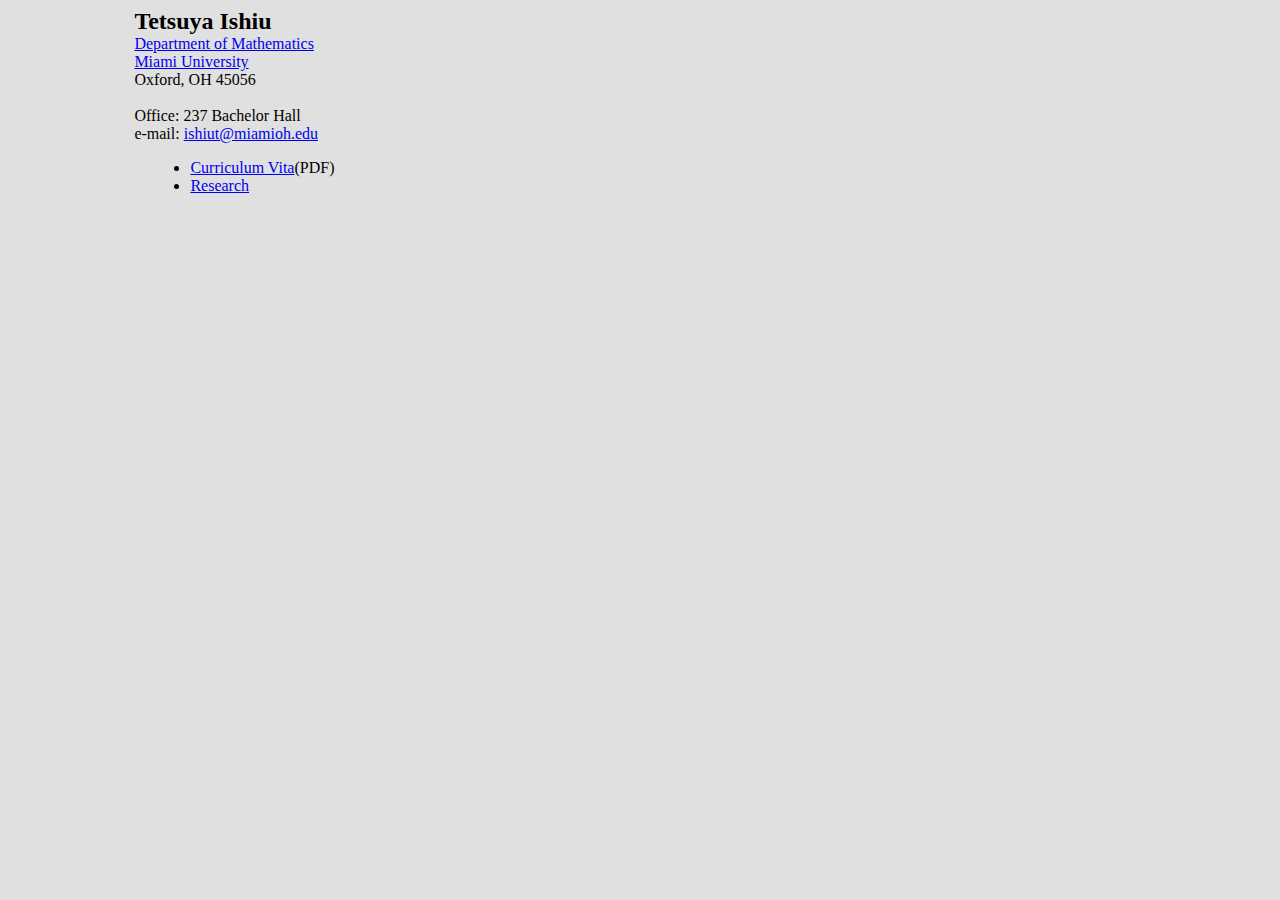
<file: index.html>
<!DOCTYPE HTML PUBLIC "-//W3C//DTD HTML 4.01 Transitional//EN">
<html>
<head>
  <title>Tetsuya Ishiu's Home Page</title>
  <meta http-equiv="content-type"
 content="text/html; charset=iso-8859-1">
  <meta name="Author" content="Tetsuya Ishiu">
  <link rel="stylesheet" type="text/css" href="math.css">
</head>
<body>
  <div class="normal">
    <font size="+2"><b>Tetsuya Ishiu</b></font><br>
    <a href="http://www.cas.miamioh.edu/math/">
      Department of Mathematics</a><br>
    <a href="http://www.miamioh.edu/">Miami University</a><br>
    Oxford, OH 45056<br><br>
    Office: 237 Bachelor Hall<br>
    e-mail: <a href="mailto:ishiut@miamioh.edu">ishiut@miamioh.edu</a>
  </div>
  <div class="normal">
    <ul>
      <li><a href="vitae.pdf">Curriculum Vita</a>(PDF)</li>
      <li><a href="research.html">Research</a></li>
    </ul>
  </div>
</body>
</html>
</file>
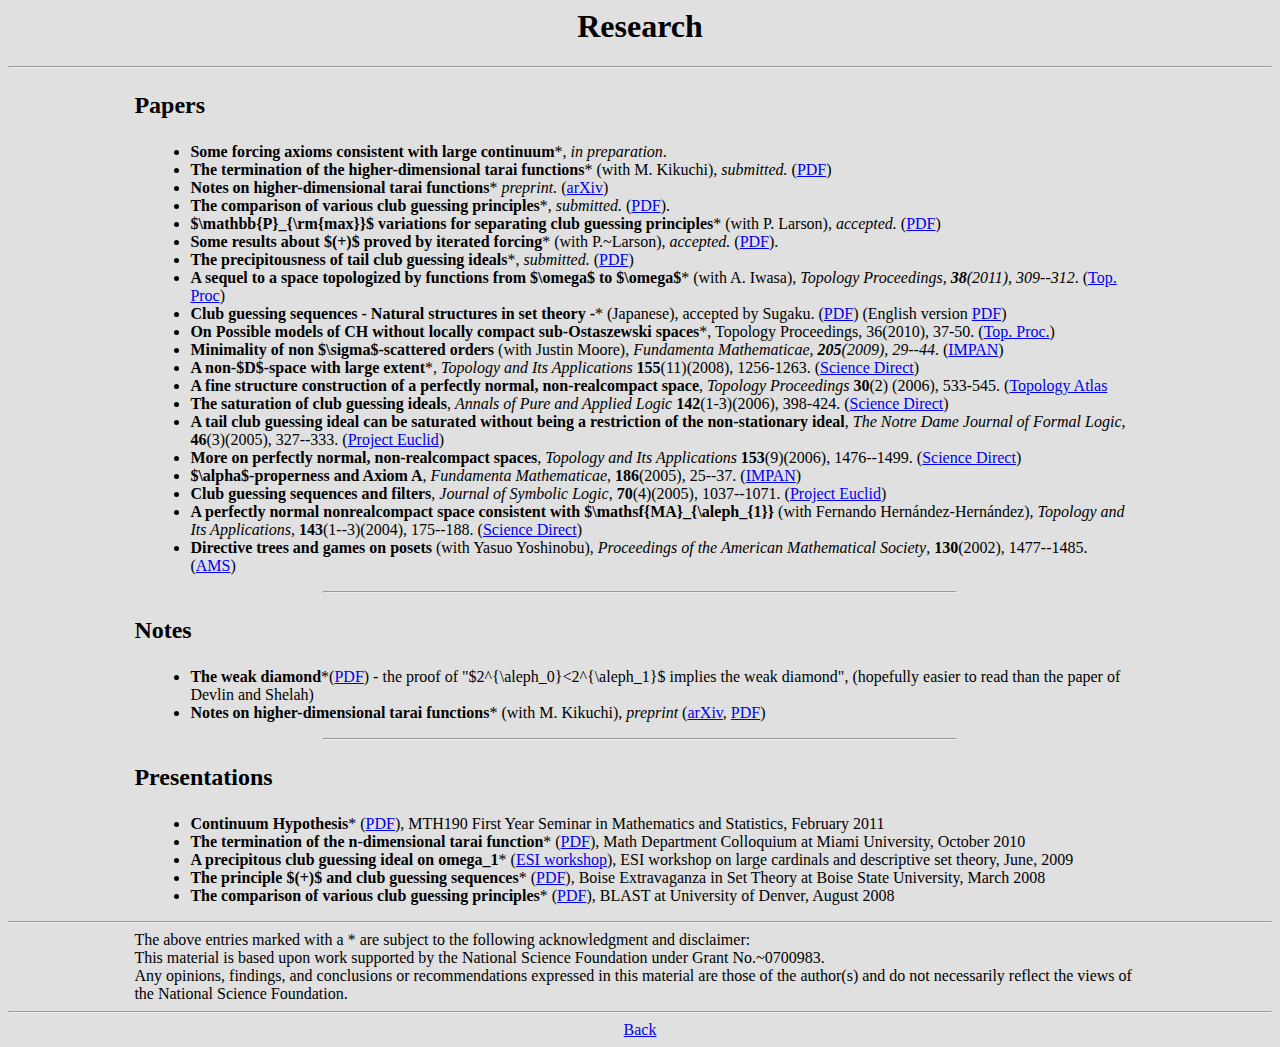
<file: research.html>
<!DOCTYPE HTML PUBLIC "-//W3C//DTD HTML 4.01 Transitional//EN">
<html>
  <head>
    <title>Research</title>
    <meta name="Author" content="Tetsuya Ishiu">
    <meta http-equiv="content-type" content="text/html; charset=iso-8859-1">
    <link rel="stylesheet" type="text/css" href="math.css"></head><body>
    <h1>Research</h1>
    <hr>
    <h3>Papers</h3>
    <div class="papers">
      <ul>
	<li><b>Some forcing axioms consistent with large continuum</b>*, <i>in preparation</i>.</li>
	<li><b>The termination of the higher-dimensional tarai 
	    functions</b>* (with M. Kikuchi), <i>submitted.</i> 
	  (<a href="papers/tarai_ipl.pdf">PDF</a>)</li>
	<li><b>Notes on higher-dimensional tarai functions</b>* 
	  <i>preprint.</i> (<a href="http://arxiv.org/abs/1007.0467">arXiv</a>)</li>
	<li><b>The comparison of various club guessing principles</b>*, 
	  <i>submitted.</i> (<a href="papers/comparison.pdf">PDF</a>).</li>
	<li><b>$\mathbb{P}_{\rm{max}}$ variations for separating club guessing principles</b>* 
	  (with P. Larson), <i>accepted.</i> 
	(<a href="papers/ishiu_larson-club_pmax.pdf">PDF</a>)</li>	  
	<li><b>Some results about $(+)$ proved by iterated forcing</b>* 
	  (with P.~Larson), <i>accepted.</i> 
	  (<a href="papers/ishiu_larson-plus_iteration.pdf">PDF</a>).</li>
	<li><b>The precipitousness of tail club guessing ideals</b>*, <i>submitted.</i>
	  (<a href="papers/tcg_prec_p.pdf">PDF</a>)</li>
	<li><b>A sequel to a space topologized by functions from $\omega$ to $\omega$</b>*
	  (with A. Iwasa), <i>Topology Proceedings, <b>38</b>(2011), 309--312</i>.
	  (<a href="http://topology.auburn.edu/tp/restricted/v38/tp38018.pdf">Top. Proc</a>)
	</li>
	<li><b>Club guessing sequences - Natural structures in set theory -</b>* 
	  (Japanese), accepted by Sugaku. 
	  (<a href="papers/sugaku_cg.pdf">PDF</a>) 
	  (English version <a href="papers/sugaku_cg_en.pdf">PDF</a>)</li>
	<li><b>On Possible models of CH without locally compact 
	  sub-Ostaszewski spaces</b>*, 
	  Topology Proceedings, 36(2010), 37-50.
	  (<a href="http://topology.auburn.edu/tp/restricted/v36/tp36004.pdf">Top. Proc.</a>)</li>
	<li><b>Minimality of non $\sigma$-scattered orders</b> 
	  (with Justin Moore), <i>Fundamenta Mathematicae, <b>205</b>(2009), 29--44</i>. 
	  (<a href="http://journals.impan.gov.pl/fm/Inf/205-1-2.html">IMPAN</a>)</li>
	<li><b>A non-$D$-space with large extent</b>*, 
	  <i>Topology and Its Applications</i> 
	  <b>155</b>(11)(2008), 1256-1263.
	  (<a href="http://dx.doi.org/10.1016/j.topol.2008.03.009">Science Direct</a>)</li>
	<li><b>A fine structure construction of a 
	  perfectly normal, non-realcompact space</b>, 
	  <i>Topology Proceedings</i> <b>30</b>(2) (2006), 533-545. 
	  (<a href="http://at.yorku.ca/b/a/a/n/44.htm">Topology Atlas</a></li>
	<li><b>The saturation of club guessing ideals</b>, 
	  <i>Annals of Pure and Applied Logic</i>
	  <b>142</b>(1-3)(2006), 398-424. 
	  (<a href="http://dx.doi.org.proxy.lib.muohio.edu/10.1016/j.apal.2006.04.002">Science Direct</a>)</li>
	<li><b>A tail club guessing ideal can be saturated without being a
	  restriction of the non-stationary ideal</b>, 
	  <i>The Notre Dame Journal of Formal Logic</i>, 
	  <b>46</b>(3)(2005), 327--333. 
	  (<a href="http://dx.doi.org/10.1305/ndjfl/1125409331">Project Euclid</a>)</li>
	<li><b>More on perfectly normal, non-realcompact spaces</b>, 
	  <i>Topology and Its Applications</i> <b>153</b>(9)(2006), 1476--1499. 
	  (<a href="http://dx.doi.org/10.1016/j.topol.2005.04.009">Science Direct</a>)</li>
	<li><b>$\alpha$-properness and Axiom A</b>, 
	  <i>Fundamenta Mathematicae</i>, <b>186</b>(2005), 25--37. 
	  (<a href="http://journals.impan.gov.pl/fm/Inf/186-1-2.html">IMPAN</a>)</li>
	<li><b>Club guessing sequences and filters</b>, 
	  <i>Journal of Symbolic Logic</i>, 
	  <b>70</b>(4)(2005), 1037--1071. 
	  (<a href="http://projecteuclid.org/euclid.jsl/1129642114">Project Euclid</a>)</li>
	<li><b>A perfectly normal nonrealcompact space consistent with
	  $\mathsf{MA}_{\aleph_{1}}</b> 
	  (with Fernando Hern&aacute;ndez-Hern&aacute;ndez), 
	  <i>Topology and Its Applications</i>, 
	  <b>143</b>(1--3)(2004), 175--188. 
	  (<a href="http://dx.doi.org/10.1016/j.topol.2004.02.014">Science Direct</a>)</li>
	<li><b>Directive trees and games on posets</b> (with Yasuo Yoshinobu), 
	  <i>Proceedings of the American Mathematical Society</i>, <b>130</b>(2002), 
	  1477--1485. 
	  (<a href="http://www.ams.org/proc/2002-130-05/S0002-9939-01-06235-9/home.html">AMS</a>)</li>
      </ul>
    </div>
    <hr width="50%">
    <h3>Notes</h3>
    <div class="papers">
      <ul>
	<li><b>The weak diamond</b>*(<a href="papers/weakdiamond.pdf">PDF</a>) - 
	  the proof of "$2^{\aleph_0}&lt;2^{\aleph_1}$ implies the weak diamond", 
	  (hopefully easier to read than the paper of Devlin and Shelah)</li>
	<li><b>Notes on higher-dimensional tarai functions</b>* (with M. Kikuchi), <i>preprint</i> 
	  (<a href="http://arxiv.org/abs/1007.0467">arXiv</a>, 
	  <a href="papers/tarai.pdf">PDF</a>)</li>
      </ul>
    </div>
    <hr width="50%">
    <h3>Presentations</h3>
    <div class="papers">
      <ul>
	<li><b>Continuum Hypothesis</b>* 
	  (<a href="papers/ch.pdf">PDF</a>), 
	  MTH190 First Year Seminar in Mathematics and Statistics, 
	  February 2011</li>
	</li>
	<li><b>The termination of the n-dimensional tarai function</b>*
	  (<a href="papers/tarai_oxford_print.pdf">PDF</a>), 
	  Math Department Colloquium at Miami University, 
	  October 2010</li>
	<li><b>A precipitous club guessing ideal on omega_1</b>*
	  (<a href="http://www.logic.univie.ac.at/conferences/2009_esi/pdf/ishiu.pdf">ESI workshop</a>), 
	  ESI workshop on
	  large cardinals and descriptive set theory, 
	  June, 2009
	<li><b>The principle $(+)$ and club guessing sequences</b>*
	  (<a href="papers/BEST08.pdf">PDF</a>), 
	  Boise Extravaganza in Set Theory at Boise State University, 
	  March 2008</li>
	<li><b>The comparison of various club guessing principles</b>*
	  (<a href="papers/blast_0808_print.pdf" title="BLAST08">PDF</a>), 
	  BLAST at University of Denver, 
	  August 2008</li>
      </ul>
    </div>
    <hr>
    <div class="papers">
      The above entries marked with a * are subject to the following acknowledgment 
      and disclaimer:<br>
      This material is based upon work supported 
      by the National Science Foundation under Grant No.~0700983. <br>
      Any opinions, findings, and conclusions or recommendations expressed in this material 
      are those of the author(s) and do not necessarily reflect the views of the National 
      Science Foundation.
    </div>
    <hr>
    <center>
      <a href="index.html">Back</a>
    </center>
</body></html>
</file>
<file: math.css>
body{
	background-color : #e0e0e0; 
	color: #000000;
	text-align:left;
	font-size:12pt;
}
h1{ font-style:right;
 font-weight:bold;
 font-size:xx-large;
 text-align:center;}
h2{ font-style:normal;
 font-weight:bold;
 font-size:x-large;
 text-align:center;}
h3{ font-style:normal;
 font-weight:bolder;
 font-size:x-large;
 text-align:left;
 margin-left:10%;
 margin-right:10%;}
h3 span.date{
	font-size:small;
	font-weight:normal;
	color:#606060;
}
h4{ font-style:normal;
 font-weight:bold;
 font-size:normal;
 text-align:left;
 margin-left:10%;
 margin-right:10%;}
p{ text-align:left;
 text-indent:1ex;
 margin-left:10%;
 margin-right:10%;
font-size: normal
}
div{
	margin-left:10%;
	margin-right:10%;
}
p.monolog{ 
	text-align:left;
	text-indent:1ex;
	margin-left:10%;
	margin-right:10%;
	font-size: 80%;
	font-style: italic
}
p.remark{
	text-align:left;
	text-indent:1ex;
	margin-left:10%;
	margin-right:10%;
	font-size: 90%;
	font-style: italic
}
p.pre{ 
	text-align:right;
	font-size: small;
	color: green;
}
p.update{
	text-align:center;
}
p.noindent{
	text-align:left;
	text-indent:0pt;
	margin-left:10%;
	margin-right:10%;
}
p.center{
	text-align:center;
}
div.pinfo{
	font-size:10pt;
	text-align:center;
	width:40%;
	background-color:#f080f0;
	align:center;
}
div.center{
	align:center;
	text-align:center;
}
small{
	font-size:6pt;
}
blockquote{ font-style:italic;
 text-align:left;
 margin-left:20%;
 margin-right:20%;}
#margin{
	margin-left:20%;
	margin-right:20%;
}
span.passive{
	font-size:70%;
}
dl{
margin-left:10%;
margin-right:10%;
font-size: normal
}
ul{
margin-left:12pt;
margin-right:12pt;
}
li.wide{
margin-top:6pt;
margin-bottom:6pt;
}
div.normal{
margin-left:10%;
margin-right:10%;
}
table{
border-style:outset;
border-width:thin;
border-color:#e0e0e0;
margin-left:10%;
margin-right:10%;
width:80%;
}
th, td{
border-style:inset;
border-width:thin;
border-color:#e0e0e0;
}
div.important{
margin-left:0%;
margin-right:0%;
width:auto;
background-color:#e0ffe0;
color:red;
}
tr.important{
	background-color:#e0e0ff;
	color:red;
}
div.indent{
margin-left:5%;
margin-right:5%;
}
div.papers{
font-size:normal
}
</file>
